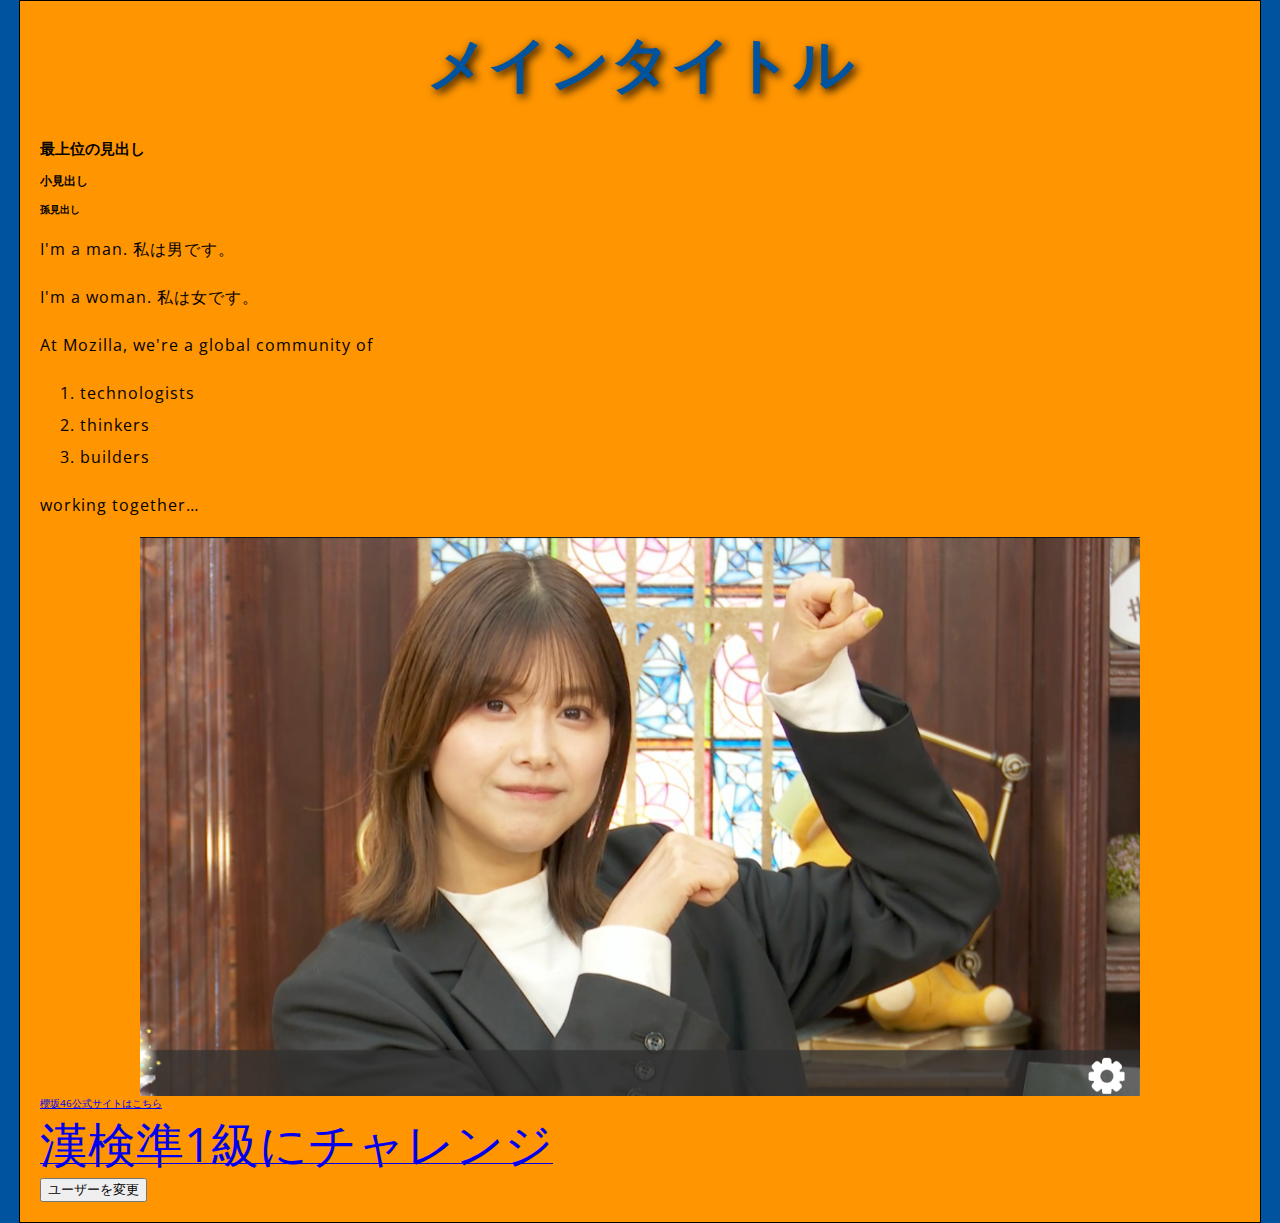
<file: index.html>
<!DOCTYPE html>
<html lang="ja">
<head>
    <meta charset="UTF-8">
    <meta name="viewport" content="width=device-width, initial-scale=1.0">
    <title>タイトリング</title>
    <link rel="stylesheet" href="css/style.css">
    <link href="https://fonts.googleapis.com/css?family=Open+Sans" rel="stylesheet">
</head>
<body>
    <h1>メインタイトル</h1> <!-- //hの後の数字のみでサイズが決まる -->
    <h2>最上位の見出し</h2>
    <h3>小見出し</h3>
    <h4>孫見出し</h4>
    <p>
        I'm a man.
        私は男です。
    </p>
    <p>
        I'm a woman.
        私は女です。
    </p>
    <p>At Mozilla, we're a global community of</p>

    <ol>
        <li>technologists</li>
        <li>thinkers</li>
        <li>builders</li>
    </ol>

    <p>working together… </p>
    <img src="images/risa.png" alt="Sorry,Cannnot Loading.">
    <a href="https://sakurazaka46.com/">櫻坂46公式サイトはこちら</a> <br>
    <a href="https://jonio163.github.io/indexkanken.html"><font size="15">漢検準1級にチャレンジ</font></a><br>
</body>
<button>ユーザーを変更</button>
<script src="scripts/main.js"></script>
</html>
</file>
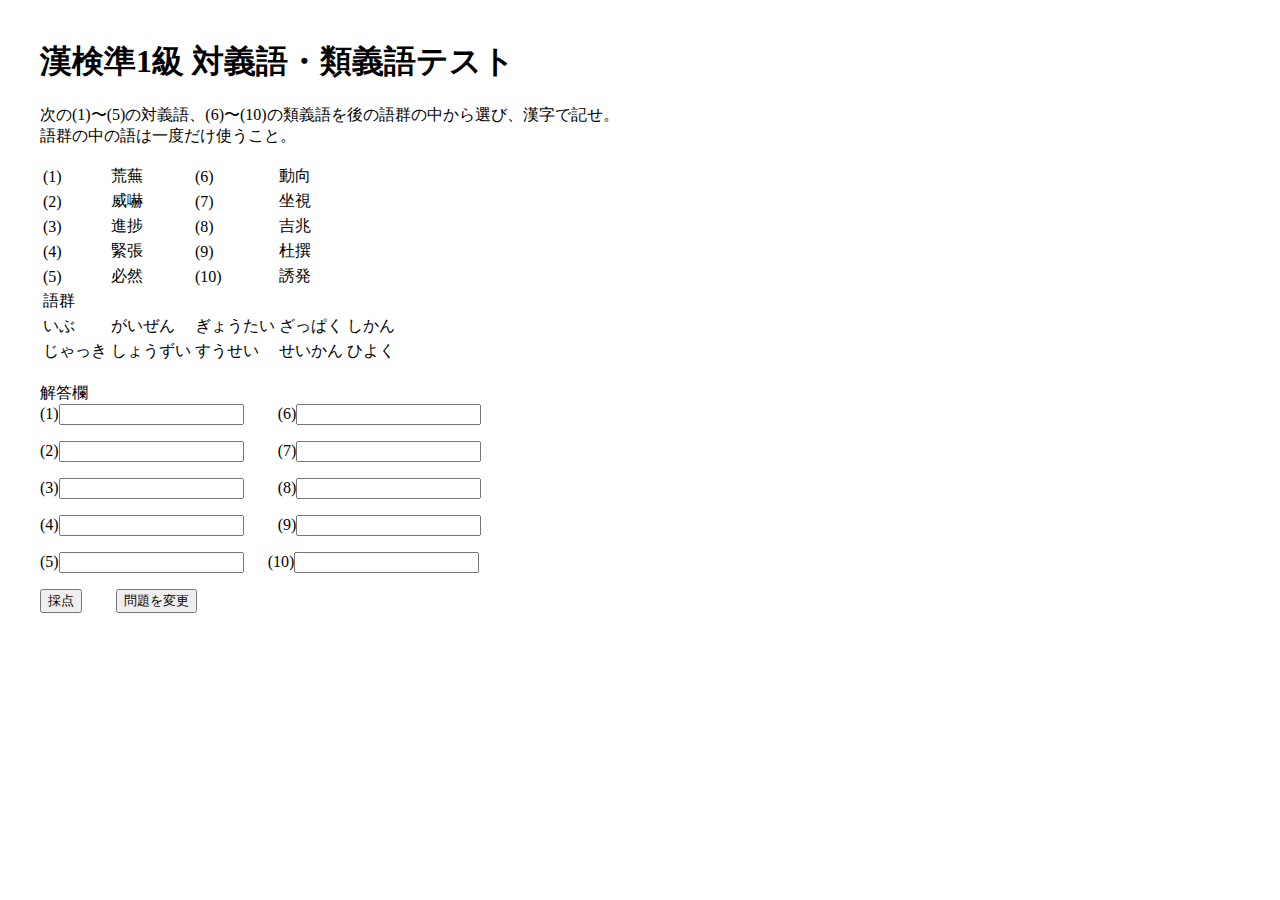
<file: indexkanken.html>
<!doctype html>
<html lang="ja">
<head>
  <meta charset="utf-8">
  <meta name="viewport" content="width=device-width, initial-scale=1.0">
  <title>漢検準1級 対義語・類義語テスト</title>
  <link rel="stylesheet", href = "css/styling.css">
</head>
<body>
  <h1>漢検準1級 対義語・類義語テスト</h1>
  <div class="main">
      <p>次の(1)〜(5)の対義語、(6)〜(10)の類義語を後の語群の中から選び、漢字で記せ。<br>
         語群の中の語は一度だけ使うこと。</p>
      <table id="output">
      </table>
  </div>
  </br>

  解答欄<br>
  (1)<input type="text" id="answer-input1"><span></span>
  (6)<input type="text" id="answer-input6"><br>
  <p class="mb1"></p>

  (2)<input type="text" id="answer-input2"><span></span>
  (7)<input type="text" id="answer-input7"><br>
  <p class="mb1"></p>

  (3)<input type="text" id="answer-input3"><span></span>
  (8)<input type="text" id="answer-input8"><br>
  <p class="mb1"></p>

  (4)<input type="text" id="answer-input4"><span></span>
  (9)<input type="text" id="answer-input9"><br>
  <p class="mb1"></p>

  (5)<input type="text" id="answer-input5"><span10></span10>
  (10)<input type="text" id="answer-input10"><br>
  <p class="mb1"></p>

<button type="button" class="btn btn-primary" id="submit-button" onclick="disabled = true;">採点</button><span></span>
<input type="button" value="問題を変更" onclick="window.location.reload();" />

<!--
<form name="frm" action="example" onsubmit="return check();">
  <input type="checkbox" id="inq1" name="inq[]" value="1" />
  <label id="label_inq1" for="inq1">1</label><br />
  <input type="checkbox" id="inq2" name="inq[]" value="2" />
  <label id="label_inq2" for="inq2">2</label><br />
  <input type="checkbox" id="inq3" name="inq[]" value="3" />
  <label id="label_inq3" for="inq3">3</label><br />
  <input type="submit" value="submit" />
</form>
-->

<div id="all-answers-container" style="display: none">
  <h2>答え合わせ</h2>
  <table class="table table-striped" id="Feedback">
    <thead>
      <tr>
        <th>　問題</th>
        <th>正答</th>
        <th>正誤</th>
        <th>あなたの答え</th>
      </tr>
    </thead>
    <tbody id="all-answers-tbody">
    </tbody>
  </table>
</div>
<script src="scripts/csvrandomize.js"></script>
</body>
</html>
</file>
<file: css/style.css>
@charset "utf-8";

/* cssの場合はこれでコメントアウトできます */

html {
    font-size: 10px; /* px means "pixels": the base font size is now 10 pixels high  */
    font-family: "Open Sans", sans-serif; /* this should be the rest of the output you got from Google fonts */
    background-color: #00539F;
}

body {
    width: 1200px;
    margin: 0 auto;
    background-color: #FF9500;
    padding: 0 20px 20px 20px;
     border: 1px solid black; 
  }

h1 {
    font-size: 60px;
    text-align: center;
    margin: 0;
    padding: 20px 0;
    color: #00539F;   
    text-shadow: 3px 3px 10px black; 
    /* 最初はピクセル値で、影のテキストからの水平オフセット、どれだけ横に移動するかを設定します。
    2 番目はピクセル値で、影のテキストから垂直オフセット、どれだけ下に移動するかを設定します。
    3 番目のピクセル値で、影をぼかす半径を設定します。値が大きいほどぼやけた影を生成します。
    4 番目の値は、影の基本色を設定します。 */
}
  
p, li {
    font-size: 16px;
    line-height: 2;
    letter-spacing: 1px;
}

img {
    display: block;
    width: 1000px;
    margin: 0 auto;
}
</file>
<file: css/styling.css>
@charset "utf-8";

/* cssの場合はこれでコメントアウトできます */


body {
    margin: 40px;
}

#Feedback{
  border-spacing: 20px;
  text-align: left;
}

span {
  margin: 15px;
}

span10{
  margin: 10px;
}

.mb1{
  margin-bottom: 1em;
}
</file>
